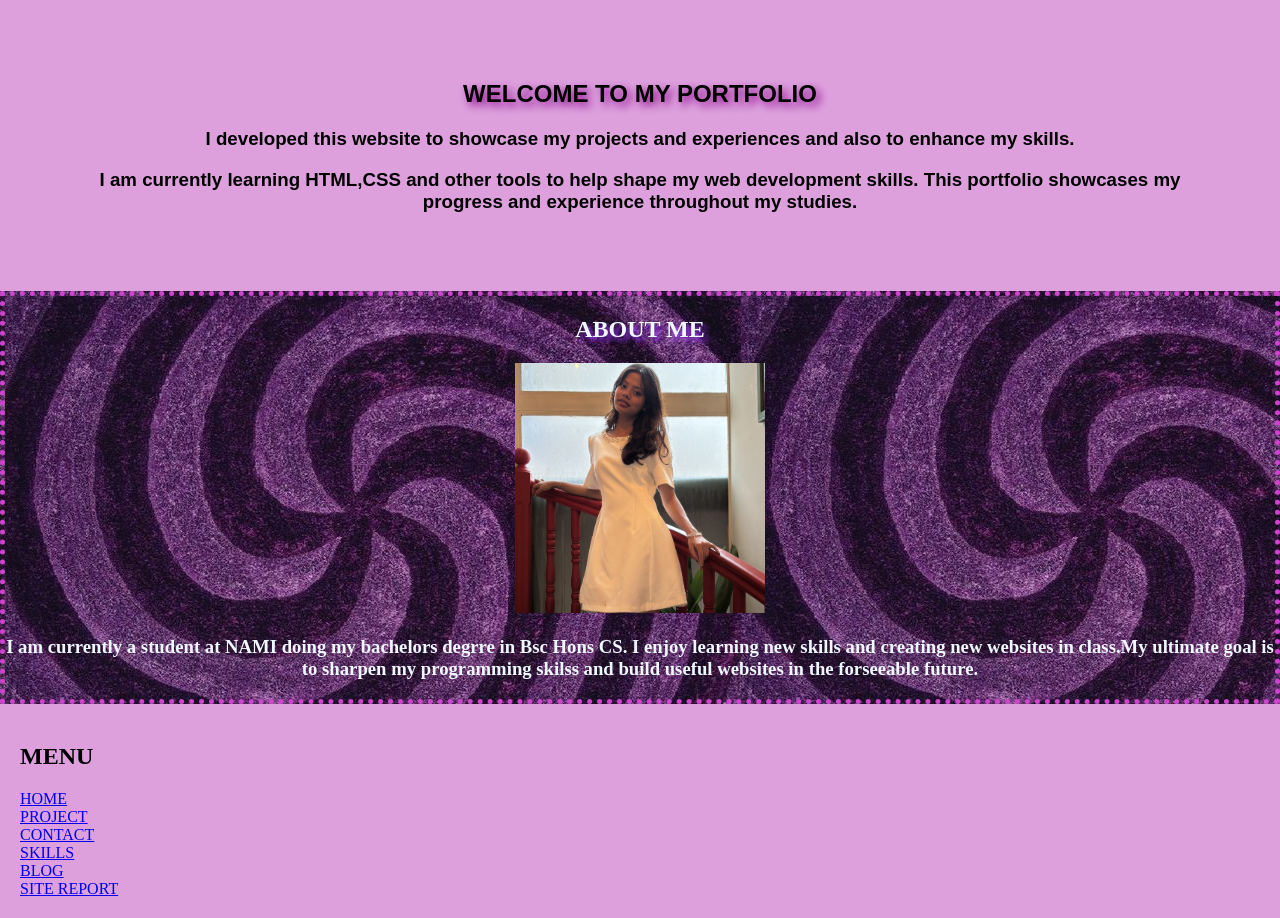
<file: index.html>
<!DOCTYPE html>
<html lang="en">
    <head>
        <title> PORTFOLIO </title>
        <link rel="stylesheet" href="assignment.css">
        <meta name="viewport" content="width=device-width, initial-scale=1.0">
    </head>

    <body>
        <section>
            <div class="intro">
                <h2 class="welc"> WELCOME TO MY PORTFOLIO </h2>

                <h3>
                    I developed this website to showcase my projects and experiences and also to enhance my skills.
                </h3>

                <h3> 
                    I am currently learning HTML,CSS and other tools to help shape my web development skills. This portfolio showcases my progress and experience throughout my studies.
                </h3>
                
            </div>

            <div class="about">
                <h2 class="title"> ABOUT ME </h2>
                <img class="img" src="me.jpeg" alt="me">


                    <h3>
                        I am currently a student at NAMI doing my bachelors degrre in Bsc Hons CS. I enjoy learning new skills and creating new websites in class.My ultimate goal is to sharpen my programming skilss and build useful websites in the forseeable future.
                    </h3>
                    
            </div>
        </section>


        <nav>
            <h2>MENU</h2>
            <a class="a" href="index.html"> HOME </a>   
            <a class="a" href="project.html"> PROJECT </a>  
            <a class="a" href="contact.html"> CONTACT </a>   
            <a class="a" href="skills.html"> SKILLS </a>  
            <a class="a" href="blog.html"> BLOG </a>
            <a class="a" href="sitereport.html"> SITE REPORT </a>
        </nav>
        
    </body>
</html>
</file>
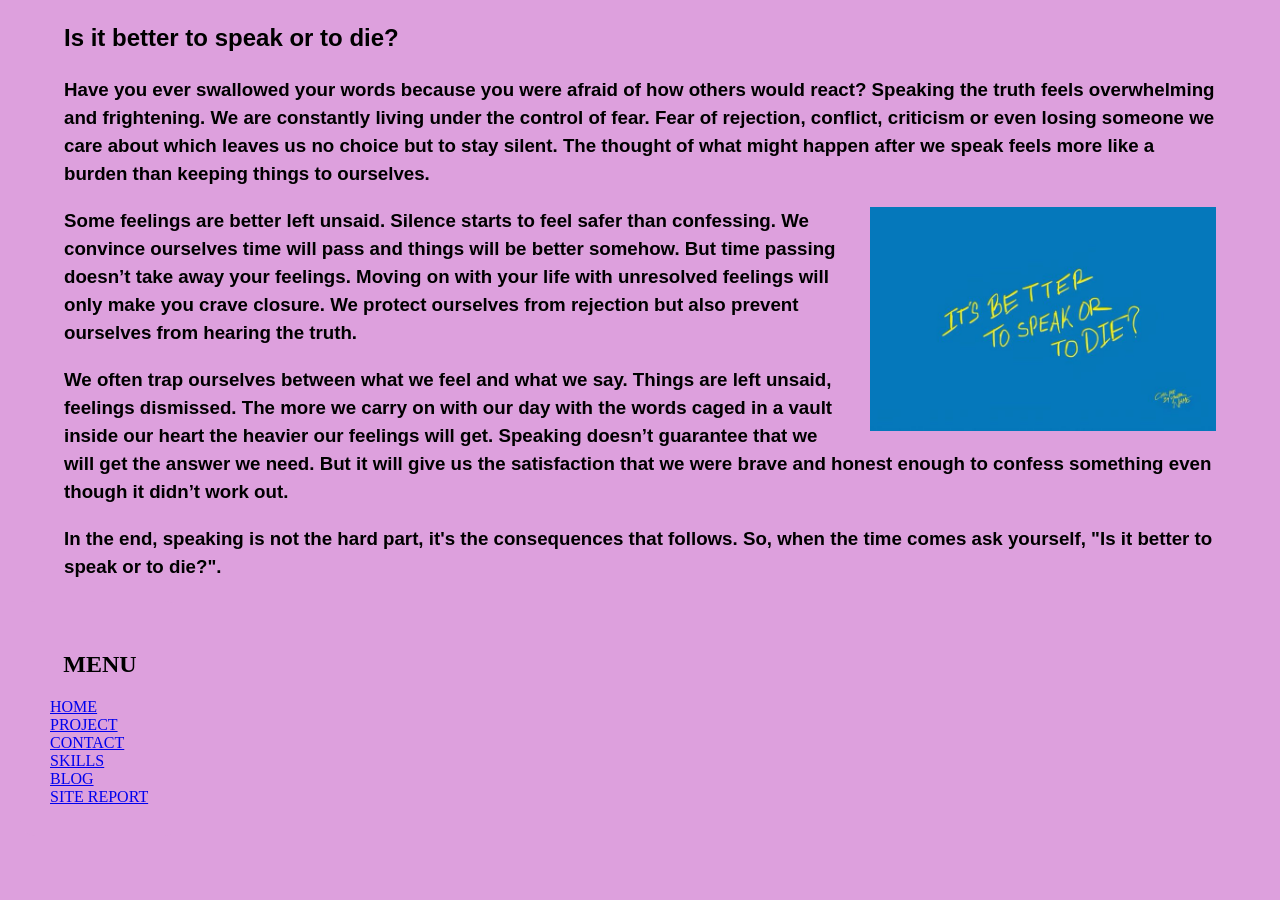
<file: blog.html>
<!DOCTYPE html>
<html lang="en">
    <head>
        <title>BLOG</title>
        <link rel="stylesheet" href="assignment.css">
        <meta name="viewport" content="width=device-width, initial-scale=1.0">
    </head>

    <body>

        <div class="blog">
            <h2> Is it better to speak or to die? </h2>
            
                <h3> Have you ever swallowed your words because you were afraid of how others would react? Speaking the truth feels overwhelming and frightening. We are constantly living under the control of fear. Fear of rejection, conflict, criticism or even losing someone we care about which leaves us no choice but to stay silent. The thought of what might happen after we speak feels more like a burden than keeping things to ourselves. </h3>
                <img class="images" src="blog.jpg" alt="blog">
                <h3> Some feelings are better left unsaid. Silence starts to feel safer than confessing. We convince ourselves time will pass and things will be better somehow. But time passing doesn’t take away your feelings. Moving on with your life with unresolved feelings will only make you crave closure. We protect ourselves from rejection but also prevent ourselves from hearing the truth.</h3>
                
                <h3> We often trap ourselves between what we feel and what we say. Things are left unsaid, feelings dismissed. The more we carry on with our day with the words caged in a vault inside our heart the heavier our feelings will get. Speaking doesn’t guarantee that we will get the answer we need. But it will give us the satisfaction that we were brave and honest enough to confess something even though it didn’t work out.</h3>

                <h3> In the end, speaking is not the hard part, it's the consequences that follows. So, when the time comes ask yourself, "Is it better to speak or to die?".</h3>
        </div>
    
        
         <nav class="list">
            <h2>MENU</h2>
                    <a class="a" href="index.html"> HOME </a>
                    <a class="a" href="project.html"> PROJECT </a>
                    <a class="a" href="contact.html"> CONTACT </a>
                    <a class="a" href="skills.html"> SKILLS </a>
                    <a class="a" href="blog.html"> BLOG </a>
                    <a class="a" href="sitereport.html"> SITE REPORT </a>
        </nav>
    </body>
</html>
</file>
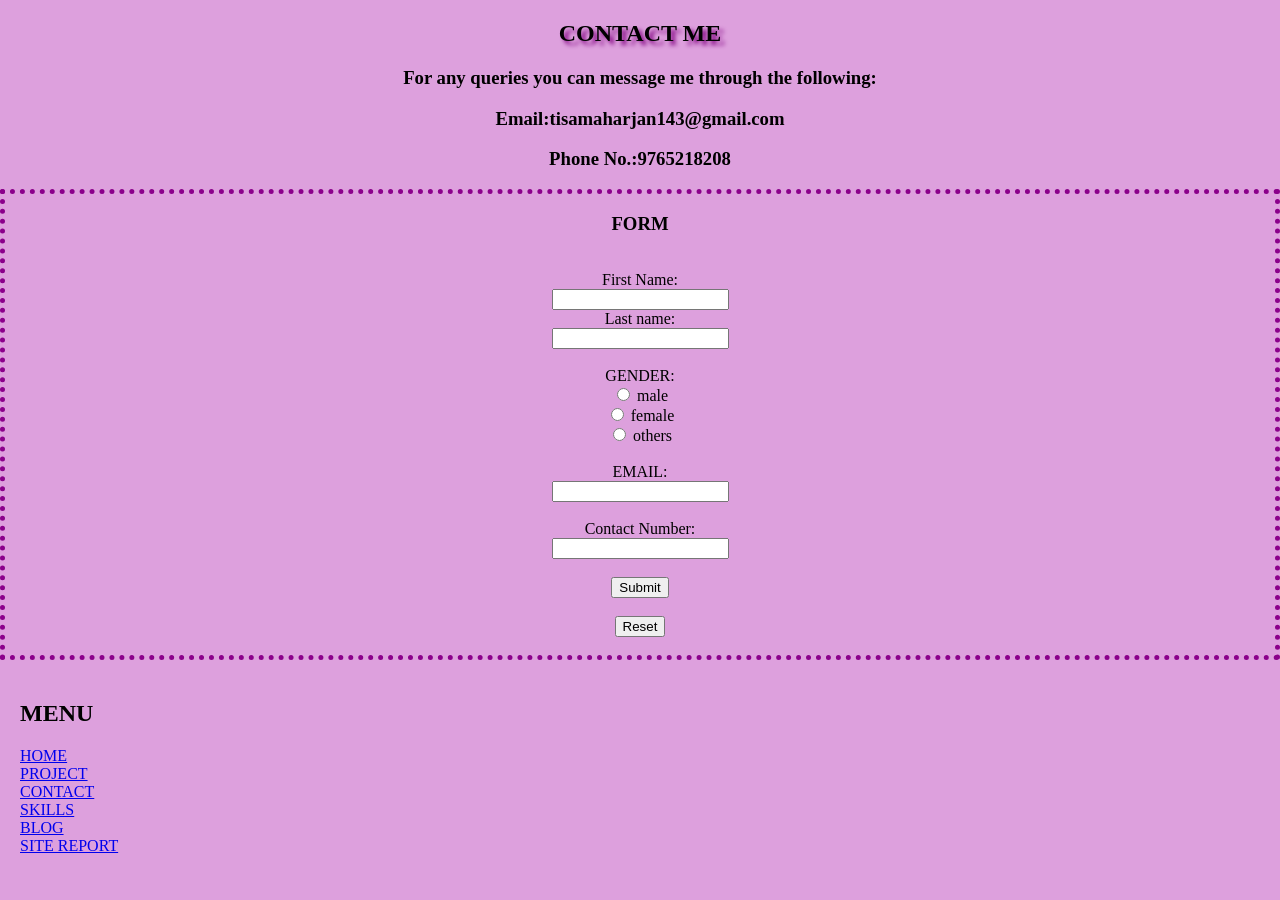
<file: contact.html>
<!DOCTYPE html>
<html lang="en">
    <head>
        <title> CONTACT </title>
        <link rel="stylesheet" href="assignment.css">
        <meta name="viewport" content="width=device-width, initial-scale=1.0">
    </head>

    <body>

        <div class="contact">
            <h2 class="text"> CONTACT ME </h2>
            <h3> For any queries you can message me through the following:</h3>
            <h3>Email:tisamaharjan143@gmail.com</h3>
            <h3>Phone No.:9765218208</h3>
        </div>

        <form class="form">
            <h3>FORM</h3><br>
            First Name:<br>
            <input type="text"  name="firstname"><br>
            Last name:<br>
            <input type="text" name="lastname"><br><br>
            GENDER:<br>
            <input type="radio" id="male" name="gender" value="male">
            <label for="male">male</label><br>
            <input type="radio" id="female" name="gender" value="female">
            <label for="female">female</label><br>
            <input type="radio" id="others" name="gender" value="others">
            <label for="others">others</label><br><br>
            EMAIL:<br>
            <input type="text" name="email"><br><br>
            Contact Number:<br>
            <input type="number" name="number"><br><br>
            <input type="submit" value="Submit"><br><br>
            <input type="reset"><br><br>
        </form>




        
        
        <nav>
            <h2>MENU</h2>
            <a class="a" href="index.html"> HOME </a>   
            <a class="a" href="project.html"> PROJECT </a>  
            <a class="a" href="contact.html"> CONTACT </a>   
            <a class="a" href="skills.html"> SKILLS </a>  
            <a class="a" href="blog.html"> BLOG </a>
            <a class="a" href="sitereport.html"> SITE REPORT </a>
        </nav>
    </body>
</html>
</file>
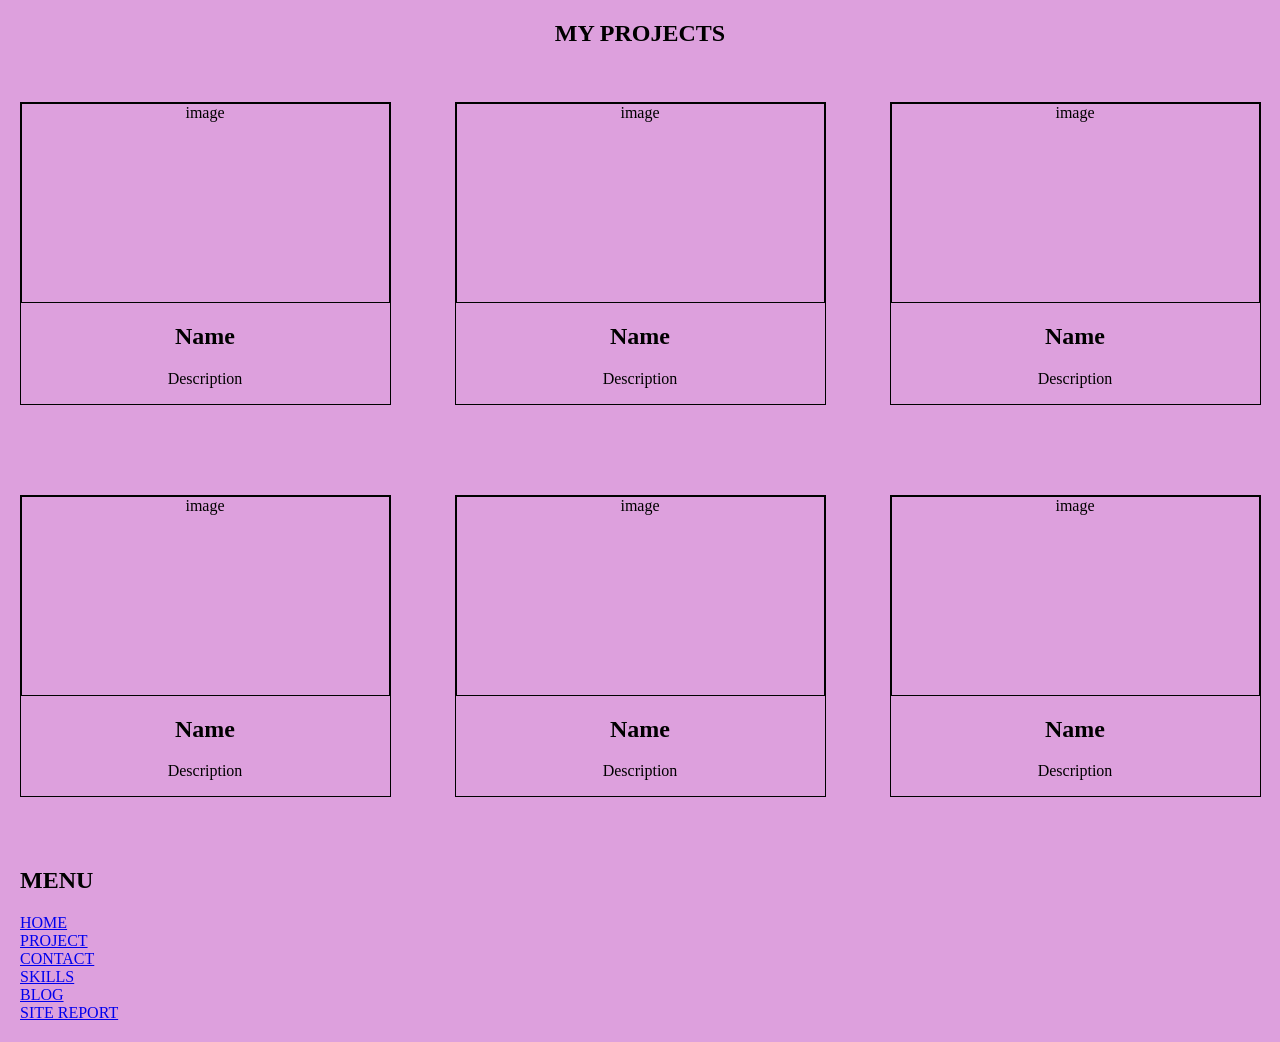
<file: project.html>
<!DOCTYPE html>
<html lang="en">
    <head>
        <title>PROJECTS</title>
        <link rel="stylesheet" href="assignment.css">
        <meta name="viewport" content="width=device-width, initial-scale=1.0">
    </head>

    <body>
        <section>
            <h1> MY PROJECTS </h1>
            <div class="container">
                <div class="project">
                    <div class="p-image">image</div>
                        <h2>Name</h2>
                        <p> Description </p>
                    
                </div>
               
                <div class="project">
                    <div class="p-image">image</div>
                        <h2>Name</h2>
                        <p> Description </p>
                    
                </div>
                <div class="project">
                    <div class="p-image">image</div>
                        <h2>Name</h2>
                        <p> Description </p>
                    
                </div>
                <div class="project">
                    <div class="p-image">image</div>
                        <h2>Name</h2>
                        <p> Description </p>
                    
                </div>
                <div class="project">
                    <div class="p-image">image</div>
                        <h2>Name</h2>
                        <p> Description </p>
                    
                </div>
                <div class="project">
                    <div class="p-image">image</div>
                        <h2>Name</h2>
                        <p> Description </p>
                    
                </div>
            </div>
        </section>
        <nav>
            <h2>MENU</h2>
            <a class="a" href="index.html"> HOME </a>   
            <a class="a" href="project.html"> PROJECT </a>  
            <a class="a" href="contact.html"> CONTACT </a>   
            <a class="a" href="skills.html"> SKILLS </a>  
            <a class="a" href="blog.html"> BLOG </a>
            <a class="a" href="sitereport.html"> SITE REPORT </a>
        </nav>
    </body>
</html>
</file>
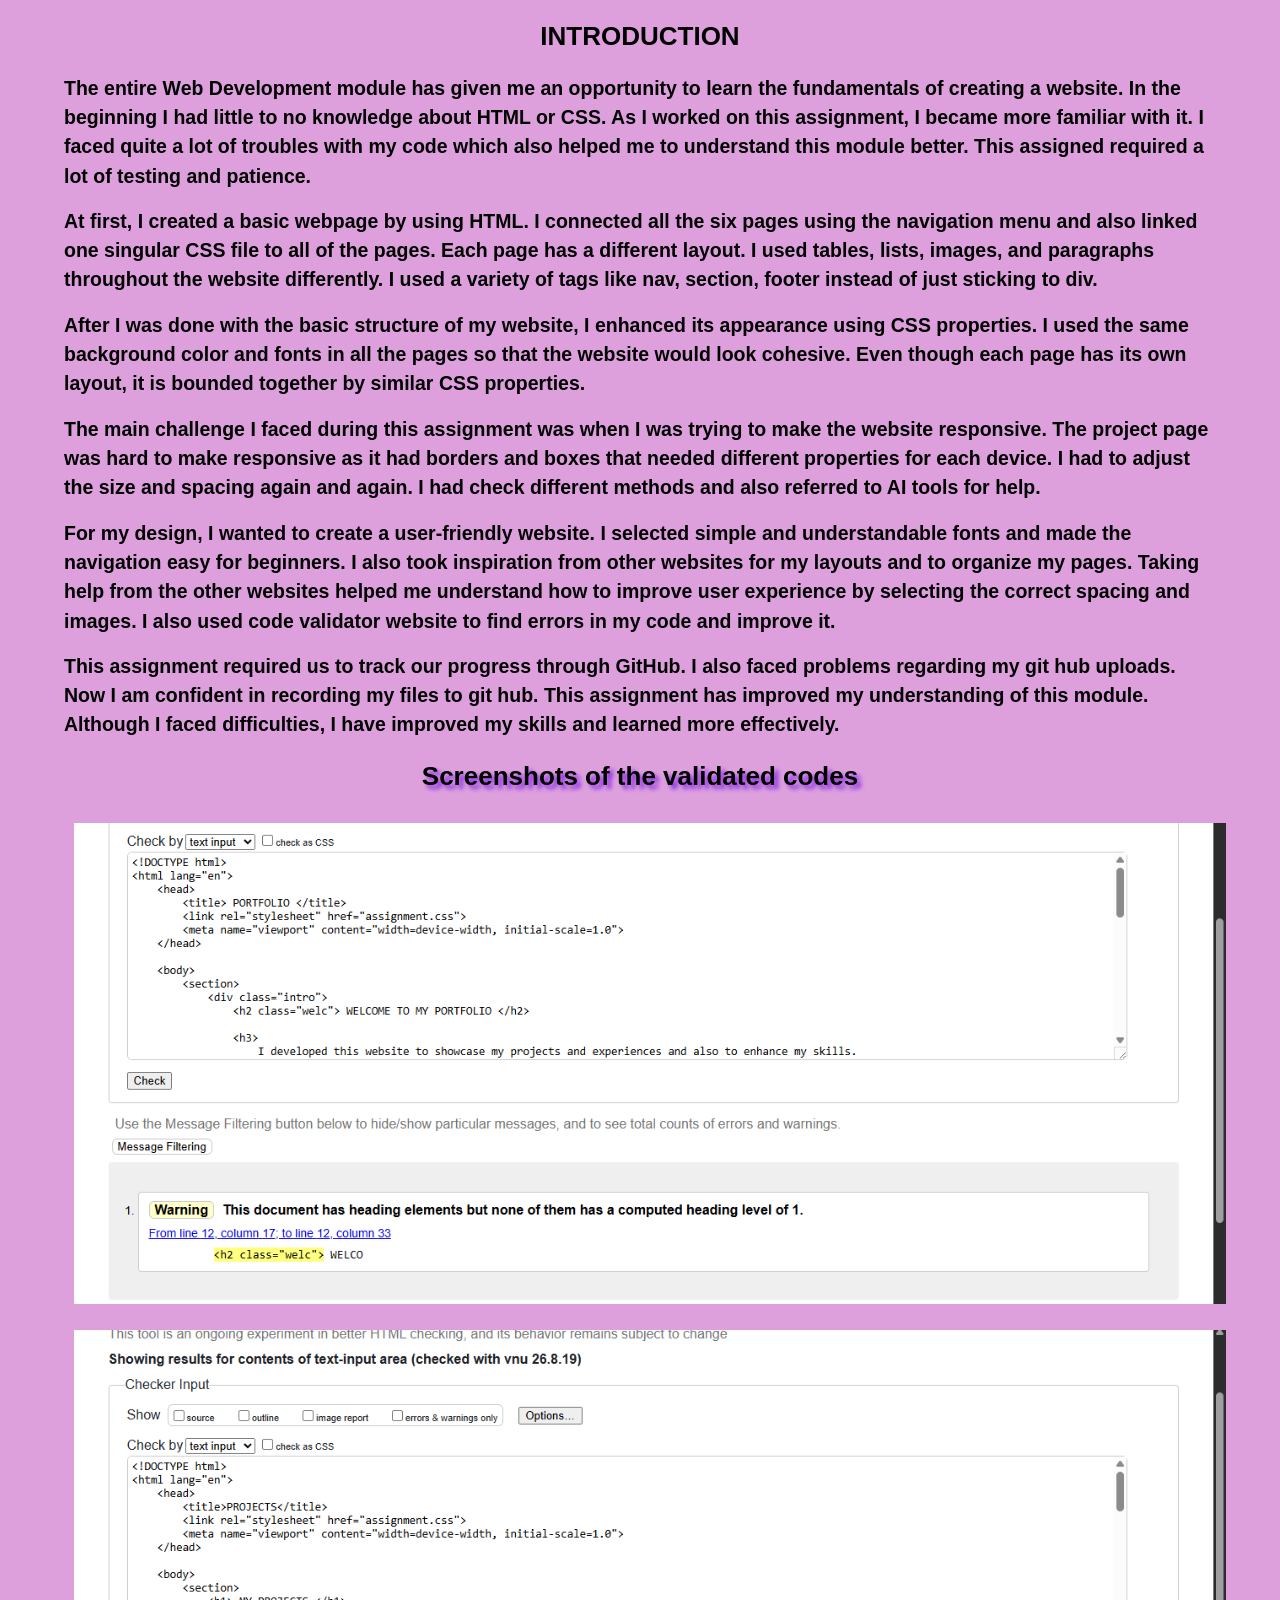
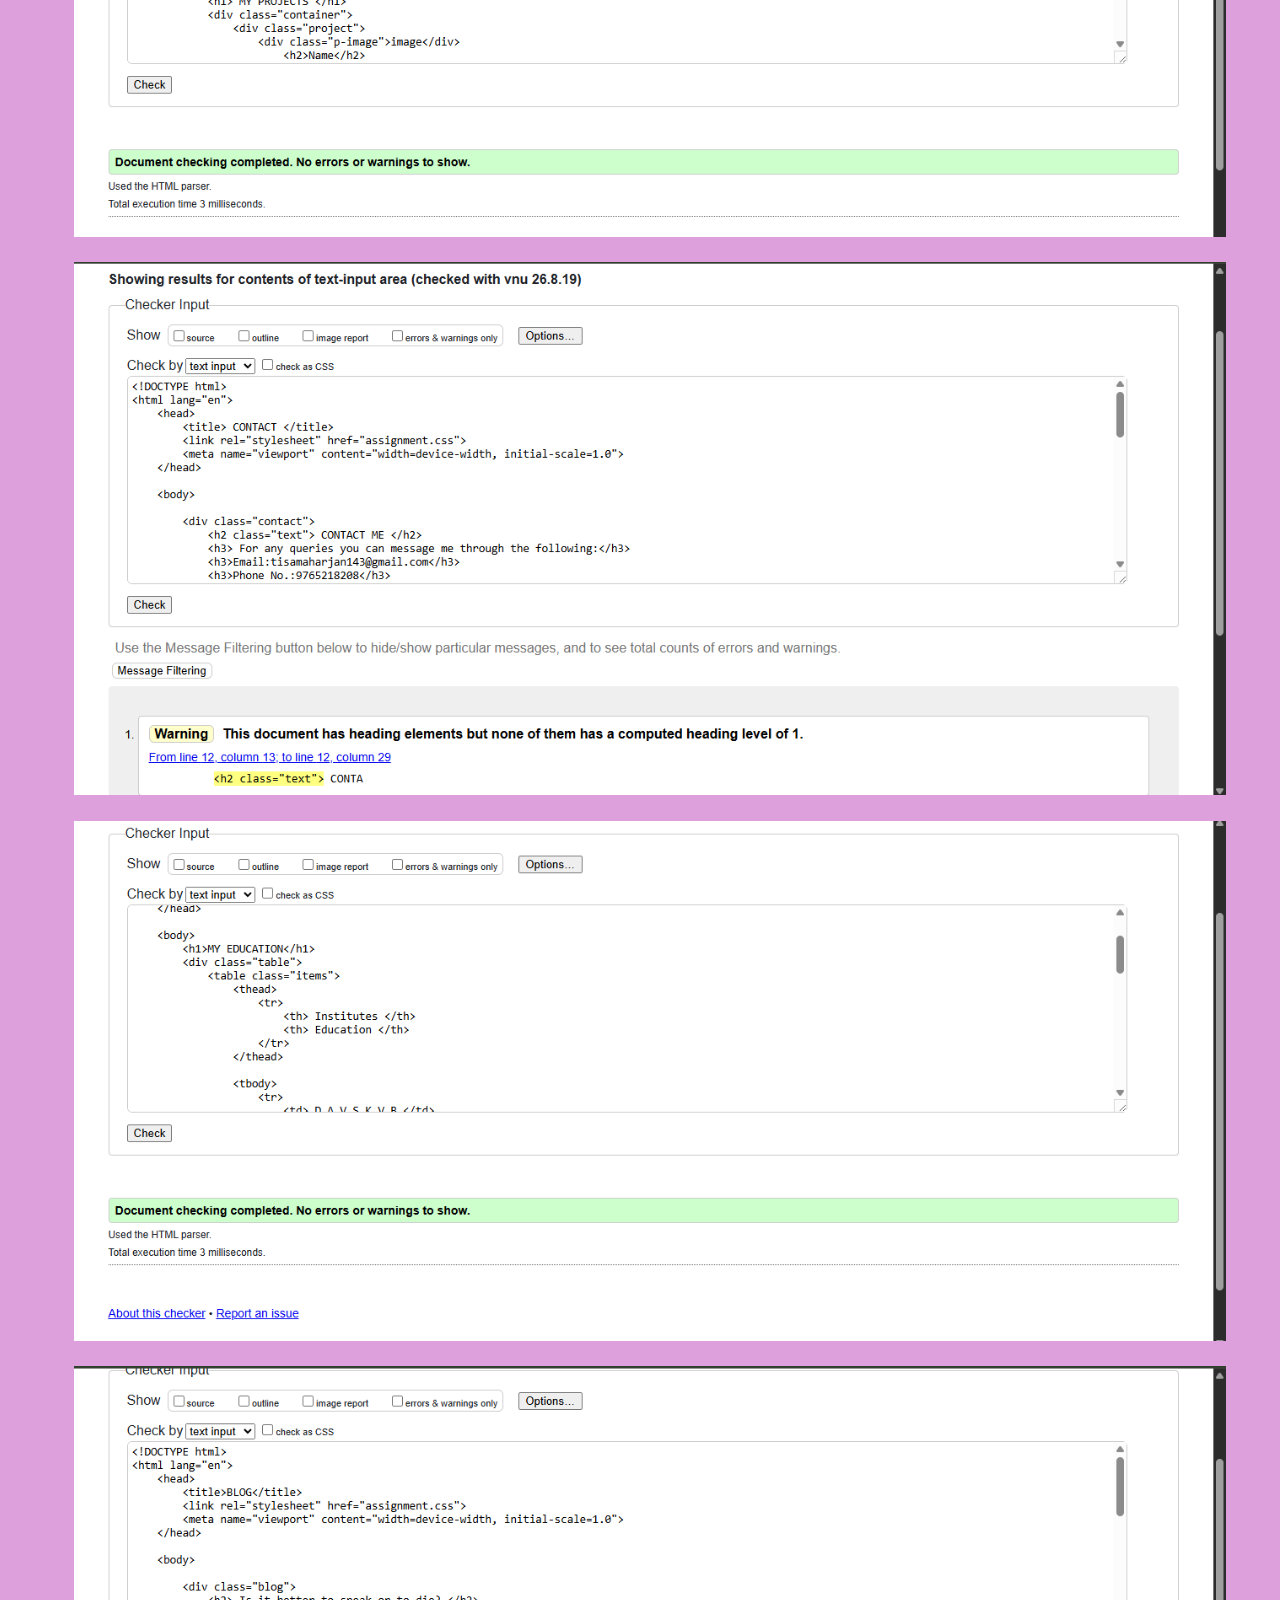
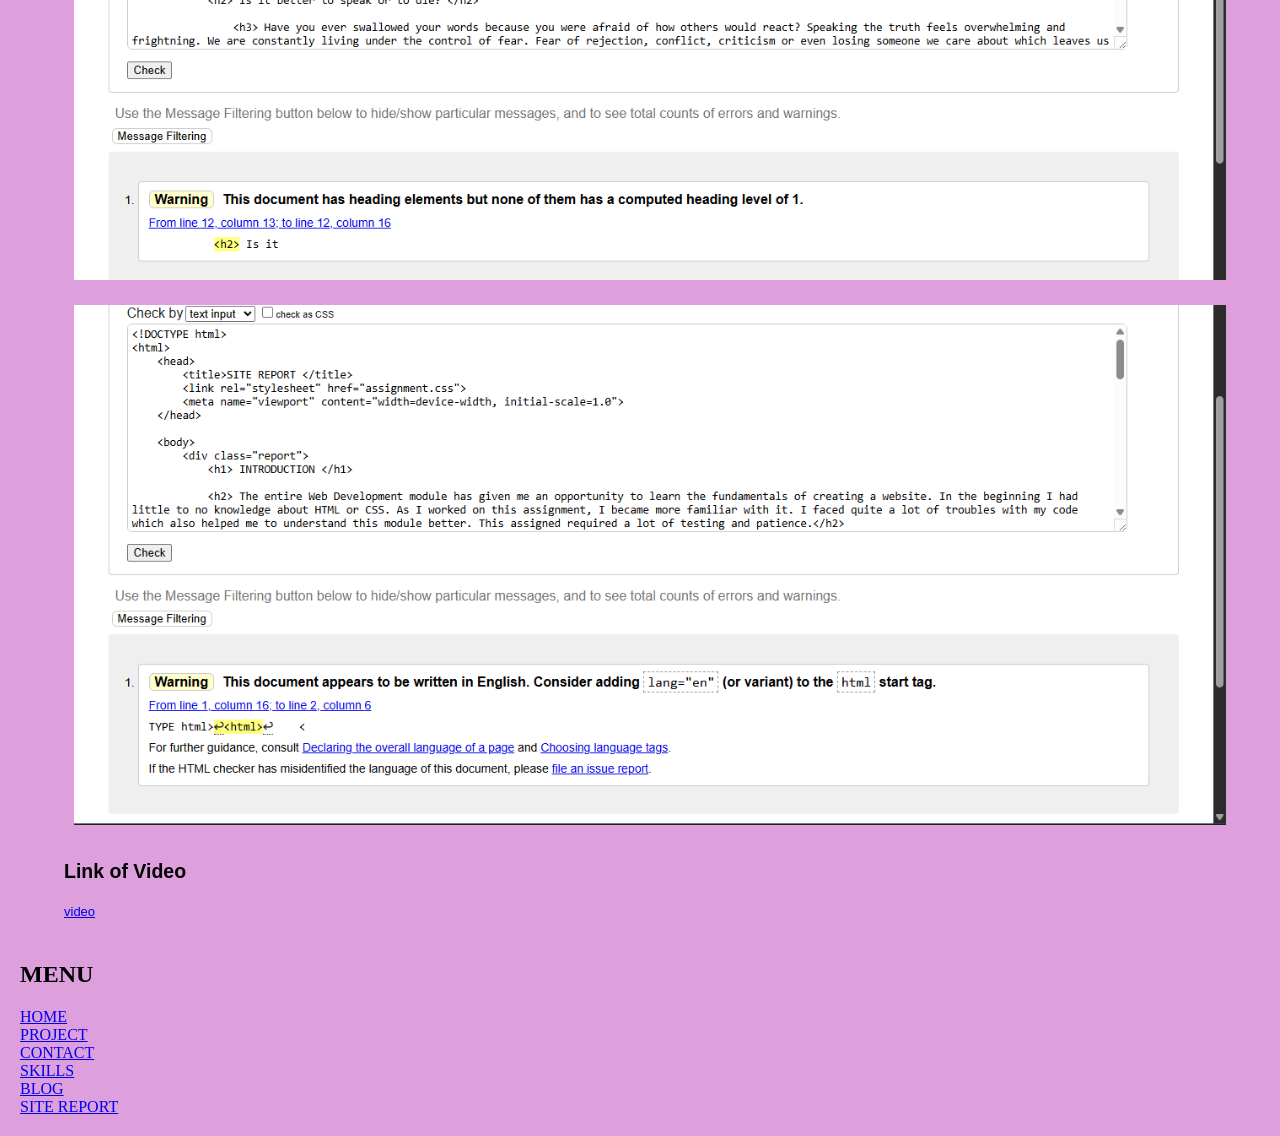
<file: sitereport.html>
<!DOCTYPE html>
<html>
    <head>
        <title>SITE REPORT </title>
        <link rel="stylesheet" href="assignment.css">
        <meta name="viewport" content="width=device-width, initial-scale=1.0">
    </head>

    <body>
        <div class="report">
            <h1> INTRODUCTION </h1>

            <h2> The entire Web Development module has given me an opportunity to learn the fundamentals of creating a website. In the beginning I had little to no knowledge about HTML or CSS. As I worked on this assignment, I became more familiar with it. I faced quite a lot of troubles with my code which also helped me to understand this module better. This assigned required a lot of testing and patience.</h2>
            
            <h2> At first, I created a basic webpage by using HTML. I connected all the six pages using the navigation menu and also linked one singular CSS file to all of the pages. Each page has a different layout. I used tables, lists, images, and paragraphs throughout the website differently. I used a variety of tags like nav, section, footer instead of just sticking to div.</h2>
               
            <h2> After I was done with the basic structure of my website, I enhanced its appearance using CSS properties. I used the same background color and fonts in all the pages so that the website would look cohesive. Even though each page has its own layout, it is bounded together by similar CSS properties.</h2>

            <h2> The main challenge I faced during this assignment was when I was trying to make the website responsive. The project page was hard to make responsive as it had borders and boxes that needed different properties for each device. I had to adjust the size and spacing again and again. I had check different methods and also referred to AI tools for help.</h2>

            <h2> For my design, I wanted to create a user-friendly website. I selected simple and understandable fonts and made the navigation easy for beginners. I also took inspiration from other websites for my layouts and to organize my pages. Taking help from the other websites helped me understand how to improve user experience by selecting the correct spacing and images. I also used code validator website to find errors in my code and improve it.</h2>

            <h2> This assignment required us to track our progress through GitHub. I also faced problems regarding my git hub uploads.  Now I am confident in recording my files to git hub. This assignment has improved my understanding of this module. Although I faced difficulties, I have improved my skills and learned more effectively.</h2>
            
            <h1 class="title"> Screenshots of the validated codes </h1>
            <img class="codeimg" src="index.png" alt="screenshot">
            <img class="codeimg" src="projects.png" alt="screenshot">
            <img class="codeimg" src="contact.png" alt="screenshot">
            <img class="codeimg" src="skills.png" alt="screenshot">
            <img class="codeimg" src="blog.png" alt="screenshot">
            <img class="codeimg" src="sitereport.png" alt="screenshot">

            <h2> Link of Video </h2>
            <a href="https://youtu.be/_ac-swWgveI">video</a>

           
        </div>

        
        <nav>
            <h2>MENU</h2>
            <a class="a" href="index.html"> HOME </a>   
            <a class="a" href="project.html"> PROJECT </a>  
            <a class="a" href="contact.html"> CONTACT </a>   
            <a class="a" href="skills.html"> SKILLS </a>  
            <a class="a" href="blog.html"> BLOG </a>
            <a class="a" href="sitereport.html"> SITE REPORT </a>
        </nav>
    </body>
</html>
</file>
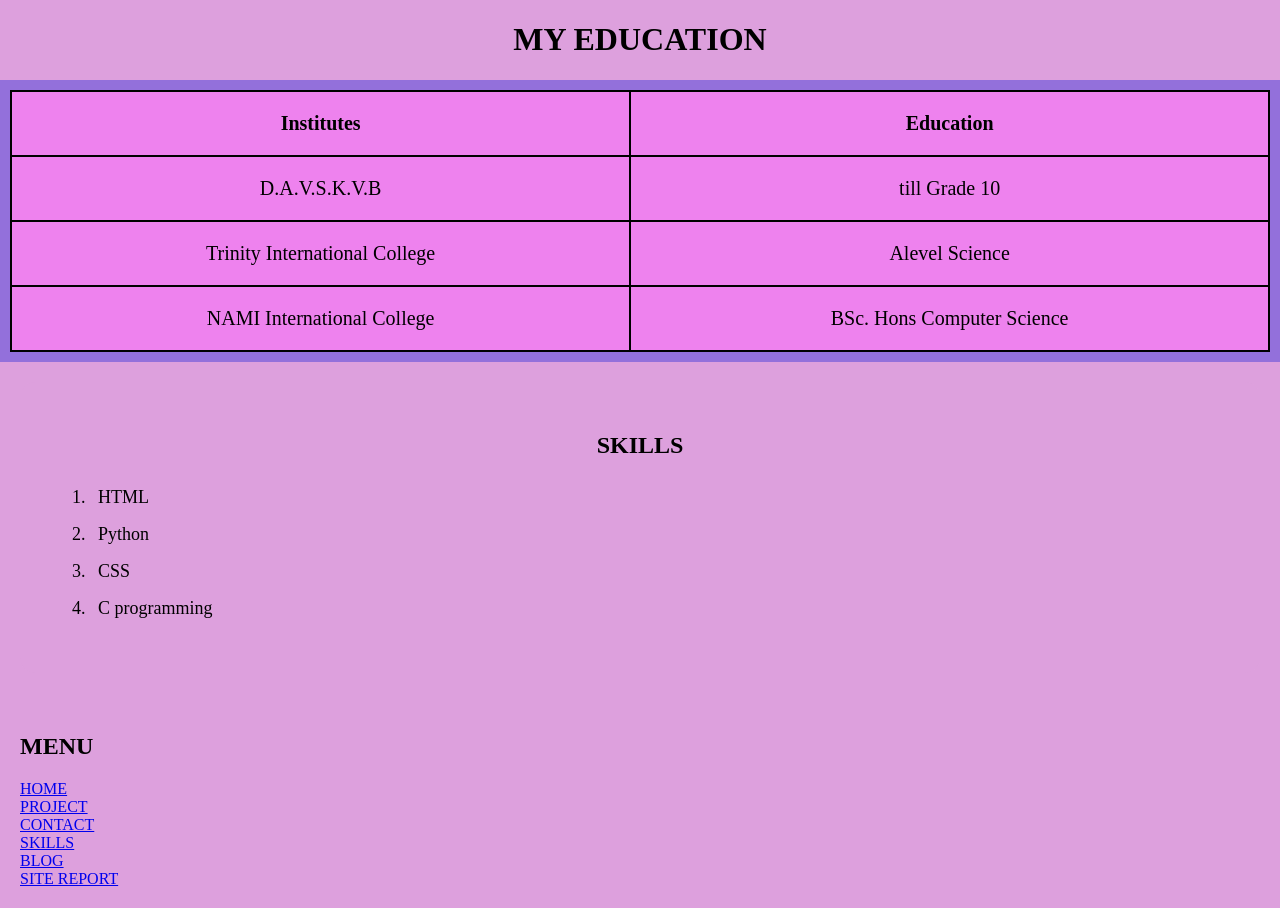
<file: skills.html>
<!DOCTYPE html>
<html lang="en">
    <head>
        <title>SITE</title>
        <link rel="stylesheet" href="assignment.css">
        <meta name="viewport" content="width=device-width, initial-scale=1.0">
    </head>

    <body>
        <h1>MY EDUCATION</h1>
        <div class="table">
            <table class="items">
                <thead>
                    <tr>
                        <th> Institutes </th>
                        <th> Education </th>
                    </tr>
                </thead>

                <tbody>
                    <tr>
                        <td> D.A.V.S.K.V.B </td>
                        <td>till Grade 10</td>
                    </tr>
                    
                    <tr>
                        <td> Trinity International College </td>
                        <td> Alevel Science </td>
                    </tr>
                
                    <tr>
                        <td> NAMI International College </td>
                        <td> BSc. Hons Computer Science </td>
                    </tr>
                </tbody>
            </table>

        </div>

        <div class="list">
            <h2>SKILLS</h2>
            <ol>
                <li> HTML </li>
                <li> Python </li>
                <li> CSS </li>
                <li> C programming </li>
            </ol>
        </div>
        
        <nav>
            <h2>MENU</h2>
            <a class="a" href="index.html"> HOME </a>   
            <a class="a" href="project.html"> PROJECT </a>  
            <a class="a" href="contact.html"> CONTACT </a>   
            <a class="a" href="skills.html"> SKILLS </a>  
            <a class="a" href="blog.html"> BLOG </a>
            <a class="a" href="sitereport.html"> SITE REPORT </a>
        </nav>
        

    </body>
</html>
</file>
<file: assignment.css>
body{
    background-color:plum;
    margin:0;
}



/*index page*/
.welc{
    text-shadow: 4px 4px 8px darkmagenta;
}
.intro{
    text-align: center;
    font-family: 'Franklin Gothic Medium', 'Arial Narrow', Arial, sans-serif;
    padding: 60px;
    gap:50px;
    
}

nav{
    gap:20px;
    padding:20px;
    display: block;
}

.a{
    display:block;
    font-size:medium;
}


nav a:hover {
    color:darkred;
}

.title{
    display:block;
    text-align: center;
}

.about{
    color: aliceblue;
    text-align: center;
    border:5px dotted;
    border-color: rgb(207, 68, 207);
    background:url(purple.jpg);
    background-repeat: repeat;
    
}


.img{
    width: 250px;
    height: 250px; 
}


    
nav{
    width: 100px;
}


/*project page*/
.project{
    width:90%;
    margin:35px auto;
    text-align:center;
    margin-bottom:30px;
    border:1px solid black;
}
h1{
    text-align:center;
}
.container{
    display:grid;
    grid-template-columns: auto auto auto;
    gap:25px;
}
.p-image{
    width:100%;
    height:200px;
    border:1px solid black;
    margin-bottom: 10px;
    box-sizing:border-box;
  

}





/*contact*/
.form{
    text-align: center;
    border:5px dotted;
    border-color:darkmagenta;
}

.contact{
    text-align: center;
    
}

.text{
    text-shadow:4px 4px 4px purple;
}





/*skills page */
.table {
    background-color: mediumpurple;
    padding: 10px;
}

.items {
    width: 100%;
    border-collapse: collapse;
    background-color: violet;
}

.items th,
.items td {
    border: 2px solid black;
    padding: 20px;
    font-size: 20px;
    text-align: center;
}

.list {
    padding: 30px;
    margin: 20px;
    background-color: plum;
    border-radius: 15px;
}

.list h2 {
    text-align: center;
}

.list li {
    padding: 8px;
    font-size: 18px;
}




/*blog page*/
.blog{
    width: 90%;
    margin: auto;
    font-family:'Franklin Gothic Medium', 'Arial Narrow', Arial, sans-serif;
    line-height: 1.5;
}

.images {
    width: 30%;
    height: auto;
    float: right;
    margin-left: 20px;
    margin-bottom: 10px;
}



/*site report page */
.report{
    width: 90%;
    margin: auto;
    font-family:'Franklin Gothic Medium', 'Arial Narrow', Arial, sans-serif;
    line-height: 1.5;
    font-size: small;
}


.title{
    text-shadow: 4px 4px 4px blueviolet;
}

.codeimg{
    width: 100%;
    height:auto;
    gap:20px;
    padding:10px;
}




@media screen and (max-width: 600px) {

    body {
        width: 100%;
        margin: 0;
        font-size: 14px;
    }


    .project {
        width: 90%;
        margin: 20px auto;
        padding: 15px;
    }

    .container {
        grid-template-columns: 1fr;
        gap: 20px;
    }

    .p-image {
        height: auto;
        min-height: 150px;
    }

    
    .report {
        width: 90%;
        margin: 20px auto;
        font-size: 14px;
    }

    .report img {
        width: 100%;
        height: auto;
    }
}
</file>
